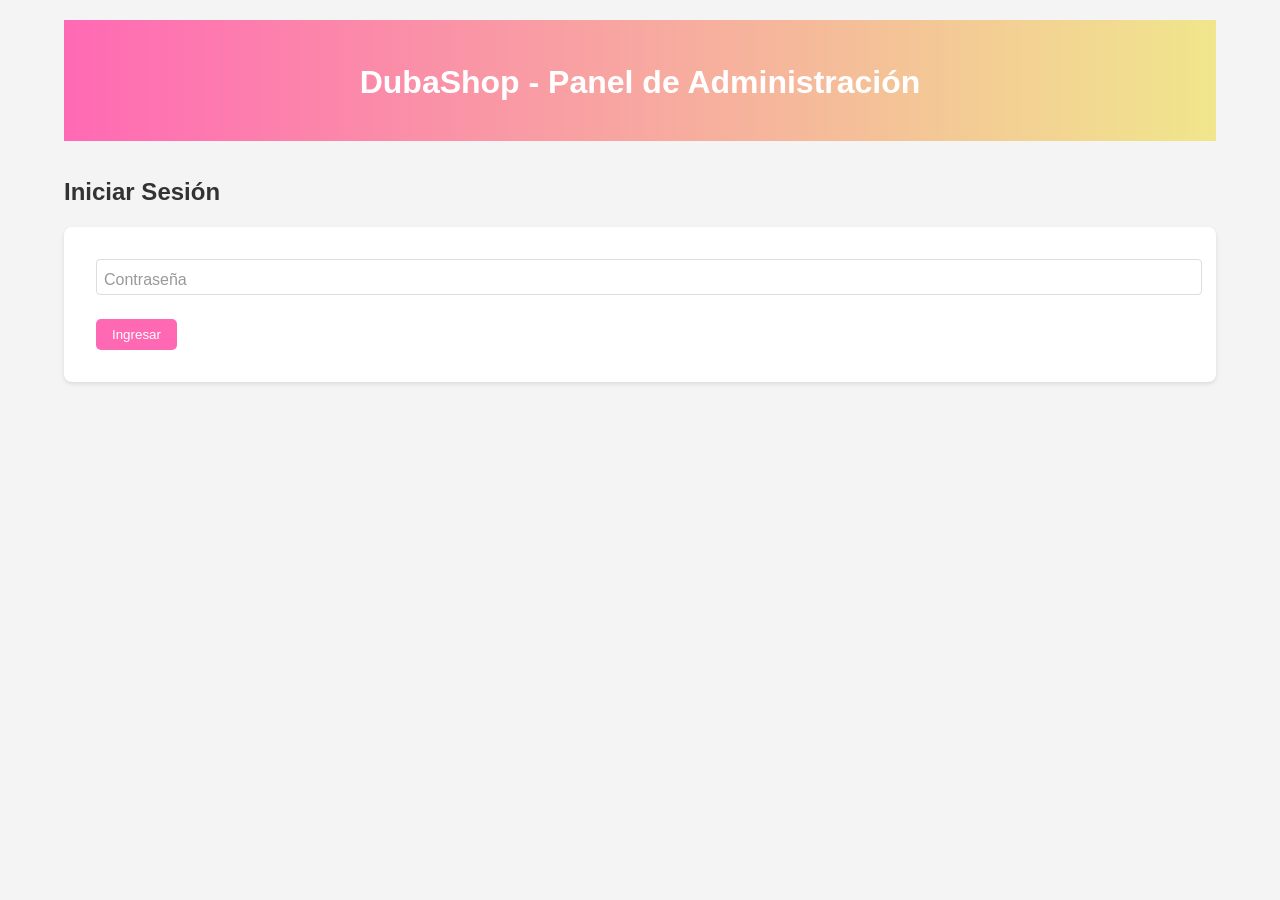
<file: admin.html>
<!DOCTYPE html>
<html lang="es">
<head>
    <meta charset="UTF-8">
    <meta name="viewport" content="width=device-width, initial-scale=1.0">
    <title>DubaShop - Panel de Administración</title>
    <link rel="stylesheet" href="admin.css">
    <link rel="stylesheet" href="https://cdnjs.cloudflare.com/ajax/libs/font-awesome/6.0.0-beta3/css/all.min.css">
</head>
<body>
    <div class="container">
        <header>
            <h1>DubaShop - Panel de Administración</h1>
        </header>
        
        <div id="login-form">
            <h2>Iniciar Sesión</h2>
            <form id="login">
                <div class="input-group">
                    <input type="password" id="password" required>
                    <label for="password">Contraseña</label>
                </div>
                <button type="submit" class="btn">Ingresar</button>
            </form>
        </div>

        <div id="admin-panel" style="display: none;">
            <nav>
                <button id="add-product-btn" class="btn active">Añadir Producto</button>
                <button id="view-products-btn" class="btn">Ver Productos</button>
                <button id="delete-old-products-btn" class="btn">Eliminar Productos Viejos</button>
            </nav>

            <div id="add-product-form">
                <h2>Añadir Nuevo Producto</h2>
                <form id="product-form">
                    <div class="form-row">
                        <div class="input-group">
                            <input type="text" id="nombre" required>
                            <label for="nombre">Nombre del producto</label>
                        </div>
                        <div class="input-group">
                            <input type="number" id="precio" step="0.01" required>
                            <label for="precio">Precio</label>
                        </div>
                    </div>
                    <div class="form-row">
                        <div class="input-group">
                            <select id="categoria" required>
                                <option value="">Seleccione una categoría</option>
                                <option value="Ferreteria">Ferreteria</option>
                                <option value="Aseo">Aseo</option>
                                <option value="Utiles del Hogar">Utiles del Hogar</option>
                                <option value="Ropa Zapatos">Ropa Zapatos</option>
                                <option value="Otros">Otros</option>
                                <option value="nuevas-llegadas">Nuevas Llegadas</option>
                                <option value="mas-vendidos">Más Vendidos</option>
                                <option value="ofertas-especiales">Ofertas Especiales</option>
                            </select>
                            <label for="categoria">Categoría</label>
                        </div>
                        <div class="input-group">
                            <input type="text" id="subcategoria">
                            <label for="subcategoria">Subcategoría (opcional)</label>
                        </div>
                    </div>
                    <div class="input-group">
                        <textarea id="descripcion" required></textarea>
                        <label for="descripcion">Descripción</label>
                    </div>
                    <div class="form-row">
                        <div class="input-group">
                            <input type="file" id="imagen" accept="image/*" required>
                            <label for="imagen">Imagen del producto</label>
                        </div>
                        <div class="checkbox-group">
                            <input type="checkbox" id="descuento">
                            <label for="descuento">Aplicar descuento del 10%</label>
                        </div>
                    </div>
                    <button type="submit" class="btn">Añadir Producto</button>
                </form>
            </div>

            <div id="product-list" style="display: none;">
                <h2>Productos Existentes</h2>
                <div id="product-items"></div>
            </div>

            <div id="delete-old-products" style="display: none;">
                <h2>Eliminar Productos Viejos</h2>
                <p>Seleccione la fecha límite para eliminar productos más antiguos:</p>
                <input type="date" id="delete-date" required>
                <button id="confirm-delete" class="btn">Eliminar Productos Antiguos</button>
            </div>
        </div>
    </div>

    <div id="toast" class="toast"></div>

    <script src="admin.js"></script>
</body>
</html>
</file>
<file: admin.css>
:root {
    --primary-color: #ff69b4;
    --secondary-color: #f0e68c;
    --text-color: #333;
    --background-color: #f4f4f4;
}

body {
    font-family: Arial, sans-serif;
    line-height: 1.6;
    color: var(--text-color);
    background-color: var(--background-color);
    margin: 0;
    padding: 0;
}

.container {
    width: 90%;
    max-width: 1200px;
    margin: 0 auto;
    padding: 20px;
}

header {
    background: linear-gradient(to right, var(--primary-color), var(--secondary-color));
    color: white;
    text-align: center;
    padding: 1rem;
    margin-bottom: 2rem;
}

h1, h2 {
    margin-bottom: 1rem;
}

.btn {
    display: inline-block;
    background-color: var(--primary-color);
    color: white;
    padding: 0.5rem 1rem;
    border: none;
    border-radius: 5px;
    cursor: pointer;
    transition: background-color 0.3s ease;
}

.btn:hover {
    background-color: #ff1493;
}

.btn.active {
    background-color: #ff1493;
}

nav {
    display: flex;
    justify-content: center;
    gap: 1rem;
    margin-bottom: 2rem;
}

form {
    background-color: white;
    padding: 2rem;
    border-radius: 8px;
    box-shadow: 0 2px 4px rgba(0, 0, 0, 0.1);
}

.form-row {
    display: flex;
    gap: 1rem;
    margin-bottom: 1rem;
}

.input-group {
    flex: 1;
    position: relative;
    margin-bottom: 1.5rem;
}

.input-group input,
.input-group select,
.input-group textarea {
    width: 100%;
    padding: 0.5rem;
    border: 1px solid #ddd;
    border-radius: 4px;
    font-size: 1rem;
    transition: border-color 0.3s ease;
}

.input-group label {
    position: absolute;
    top: 0.5rem;
    left: 0.5rem;
    transition: all 0.3s ease;
    pointer-events: none;
    color: #999;
    font-size: 1rem;
}

.input-group input:focus,
.input-group select:focus,
.input-group textarea:focus {
    border-color: var(--primary-color);
    outline: none;
}

.input-group input:focus + label,
.input-group input:valid + label,
.input-group select:focus + label,
.input-group select:valid + label,
.input-group textarea:focus + label,
.input-group textarea:valid + label {
    top: -1.5rem;
    left: 0;
    font-size: 0.8rem;
    color: var(--primary-color);
}

.checkbox-group {
    display: flex;
    align-items: center;
}

.checkbox-group input {
    margin-right: 0.5rem;
}

#product-items {
    display: grid;
    grid-template-columns: repeat(auto-fill, minmax(250px, 1fr));
    gap: 1rem;
}

.product-card {
    background-color: white;
    border-radius: 8px;
    box-shadow: 0 2px 4px rgba(0, 0, 0, 0.1);
    overflow: hidden;
    transition: transform 0.3s ease;
}

.product-card:hover {
    transform: translateY(-5px);
}

.product-card img {
    width: 100%;
    height: 200px;
    object-fit: cover;
}

.product-card-content {
    padding: 1rem;
}

.product-card h3 {
    margin-top: 0;
}

.product-card p {
    margin: 0.5rem 0;
}

.delete-btn {
    background-color: #ff4136;
    color: white;
    border: none;
    padding: 0.5rem 1rem;
    border-radius: 4px;
    cursor: pointer;
    transition: background-color 0.3s ease;
}

.delete-btn:hover {
    background-color: #ff1a1a;
}

.toast {
    position: fixed;
    bottom: 20px;
    right: 20px;
    background-color: #333;
    color: white;
    padding: 1rem;
    border-radius: 4px;
    display: none;
}

.toast.show {
    display: block;
    animation: fadeIn 0.5s, fadeOut 0.5s 2.5s;
}

@keyframes fadeIn {
    from {opacity: 0;}
    to {opacity: 1;}
}

@keyframes fadeOut {
    from {opacity: 1;}
    to {opacity: 0;}
}
</file>
